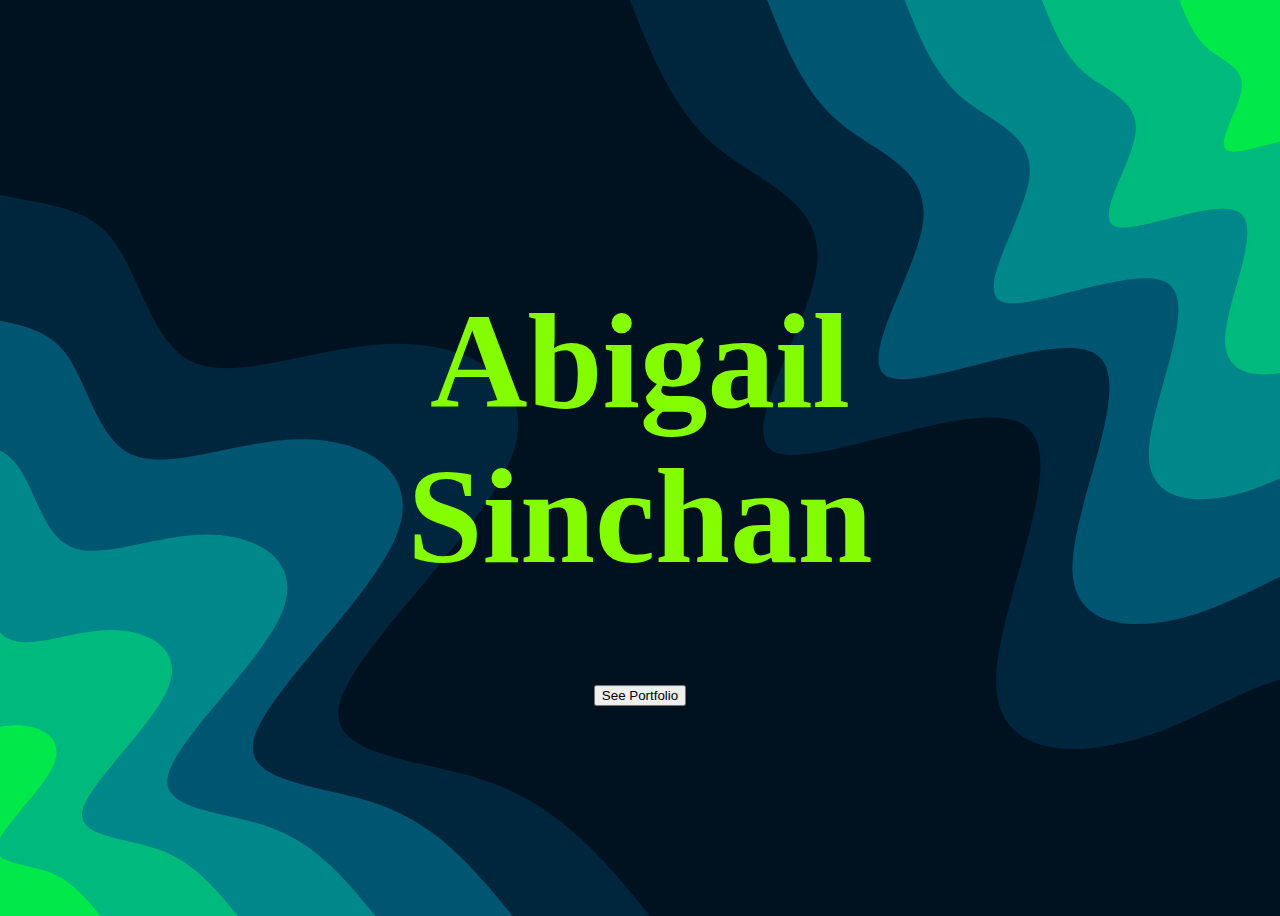
<file: Landing/index.html>
<!DOCTYPE html>
<html lang="en">
<head>
    <meta charset="UTF-8">
    <meta name="viewport" content="width=device-width, initial-scale=1.0">
    <link rel="stylesheet" href="./style.css">
    <title>Sinchan Portfolio</title>
</head>
<body>

   <header>
   </header>

   <main>
    <h1>Abigail Sinchan</h1>
    <button onclick="window.location.href='../homepage/homepage.html'">See Portfolio</button>
   </main>

   <footer>

   </footer>



</body>
</html>
</file>
<file: Landing/style.css>
body{
    background-image: url(./background/blob-scene-haikei.svg);
    background-size: cover; /* Cover the entire background area */
    background-position: center; /* Center the background image */
    background-repeat: no-repeat; /* Do not repeat the background image */
    height: 100vh;
}
main{
    display: flex;
    justify-content: center; /* Horizontally center the background */
    align-items: center; /* Vertically center the background */
    flex-direction: column; /* Stack elements vertically */

    text-align: center; /* Horizontally center the text */
    position: absolute; /* Position the element */
    top: 50%; /* Move the element down by 50% of the viewport height */
    left: 50%; /* Move the element right by 50% of the viewport width */
    transform: translate(-50%, -50%); /* Center the element precisely */

}
h1{
    font-size: 15vh;
    color:#83fd00;
   
}
</file>
